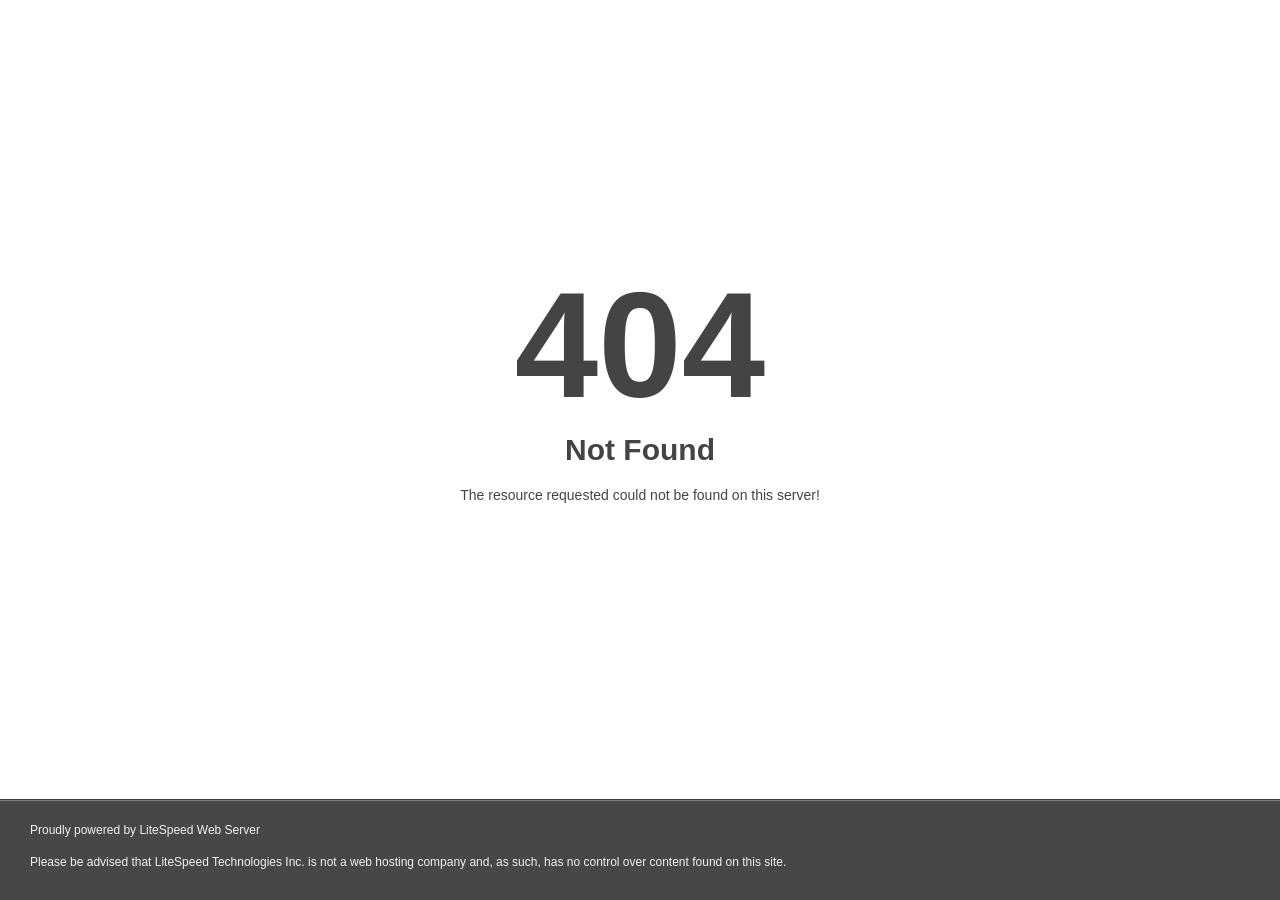
<file: fonts/flaticon-business.html>
<!DOCTYPE html>
<html style="height:100%">
<head>
<meta name="viewport" content="width=device-width, initial-scale=1, shrink-to-fit=no" />
<title> 404 Not Found
</title><style>@media (prefers-color-scheme:dark){body{background-color:#000!important}}</style></head>
<body style="color: #444; margin:0;font: normal 14px/20px Arial, Helvetica, sans-serif; height:100%; background-color: #fff;">
<div style="height:auto; min-height:100%; ">     <div style="text-align: center; width:800px; margin-left: -400px; position:absolute; top: 30%; left:50%;">
        <h1 style="margin:0; font-size:150px; line-height:150px; font-weight:bold;">404</h1>
<h2 style="margin-top:20px;font-size: 30px;">Not Found
</h2>
<p>The resource requested could not be found on this server!</p>
</div></div><div style="color:#f0f0f0; font-size:12px;margin:auto;padding:0px 30px 0px 30px;position:relative;clear:both;height:100px;margin-top:-101px;background-color:#474747;border-top: 1px solid rgba(0,0,0,0.15);box-shadow: 0 1px 0 rgba(255, 255, 255, 0.3) inset;">
<br>Proudly powered by LiteSpeed Web Server<p>Please be advised that LiteSpeed Technologies Inc. is not a web hosting company and, as such, has no control over content found on this site.</p></div></body></html>
</file>
